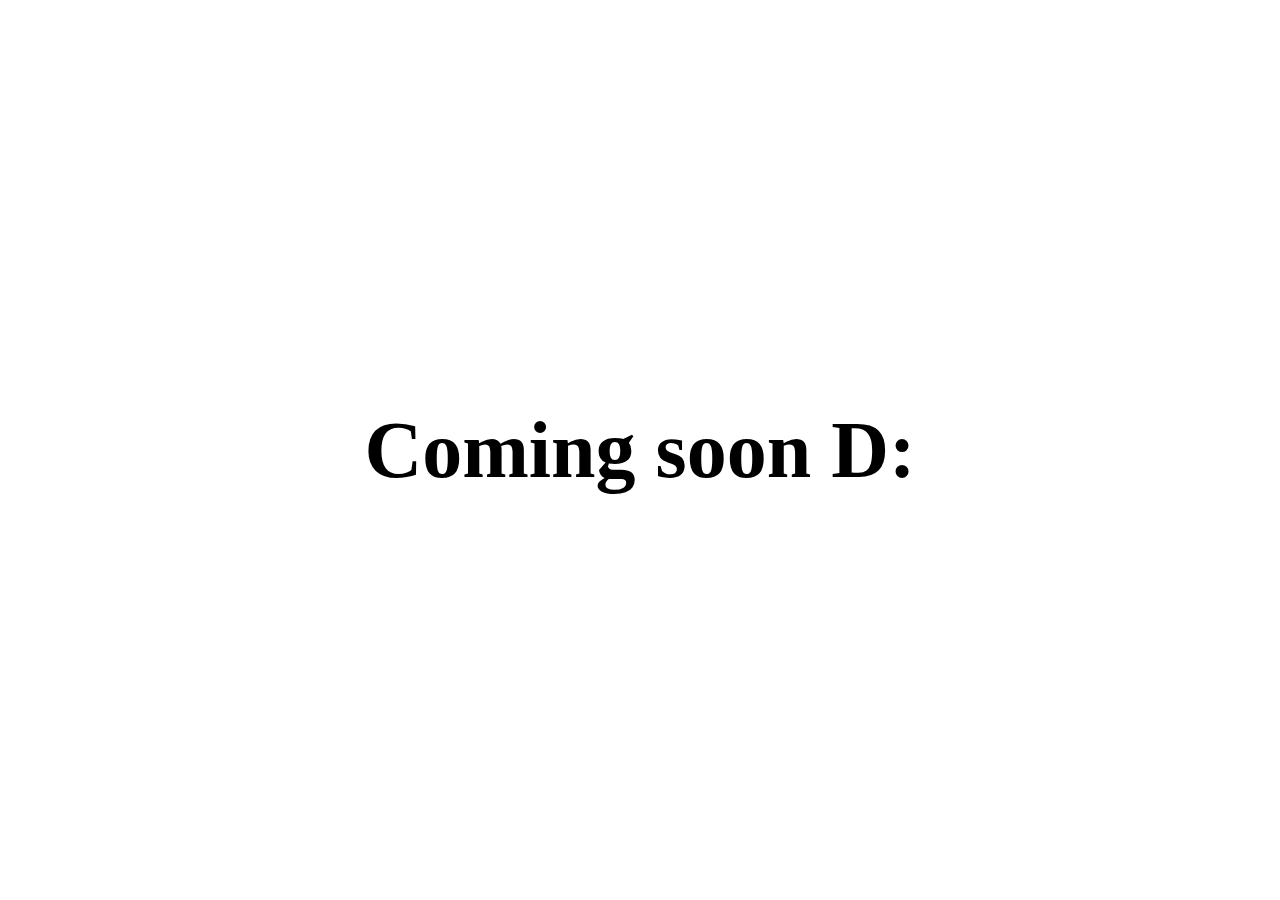
<file: menu/templates/coming_soon.html>
<!DOCTYPE html>
<html lang="en">
<head>
    <meta charset="UTF-8">
    <meta name="viewport" content="width=device-width, initial-scale=1.0">
    <title>Coming soon</title>
</head>
<body>
    <style>
        body {
            margin: 0; /* Asegura que no haya margen externo */
            display: flex; /* Usa flexbox para centrar vertical y horizontalmente */
            justify-content: center; /* Centra horizontalmente */
            align-items: center; /* Centra verticalmente */
            height: 100vh; /* Ocupa toda la altura de la ventana */
            background-image: url('http://127.0.0.1:8081/fondo2.png');
            background-repeat: no-repeat;
            background-attachment: fixed;
            background-size: 100% 100%;
            background-position: left center;
        }
        h1 {
            text-align: center; /* Centra el texto horizontalmente dentro del h1 */
            font-size: 5em;
        }
  
        .full-height {
            height: 100vh;
        }
    </style>
    <h1>
        Coming soon D:
    </h1>
</body>
</html>
</file>
